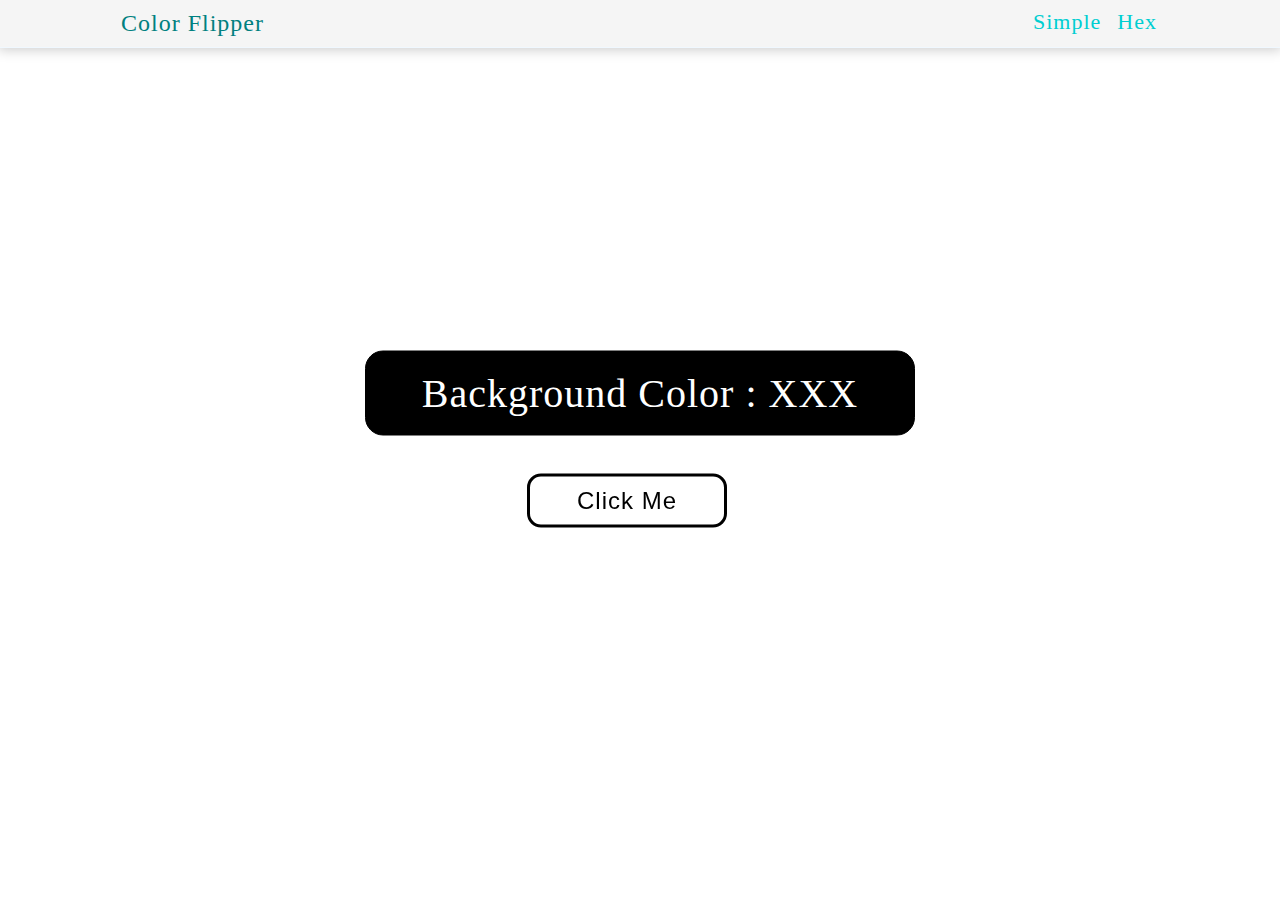
<file: index.html>
<!DOCTYPE html>
<html lang="en">
<head>
    <meta charset="UTF-8">
    <meta http-equiv="X-UA-Compatible" content="IE=edge">
    <meta name="viewport" content="width=device-width, initial-scale=1.0">
    <link rel="stylesheet" href="simple.css">
    <title>Color Flipper</title>
</head>
<body>
        <div class="navbar">
        <div class="name">Color Flipper</div>
        <span class="span">
        <span class="link1">Simple</span>
        <span class="link2">Hex</span>
        </span>
        </div>
        <main id="body"> 
            <div class="background-bar">
                <div class="bar">Background Color : <span class="color">XXX</span>
                </div>
                <button class="btn-hero" id="btn">Click Me</button>
            </div>
            
            
        </main>
        
    
    <script src="App.js"></script>
</body>
</html>
</file>
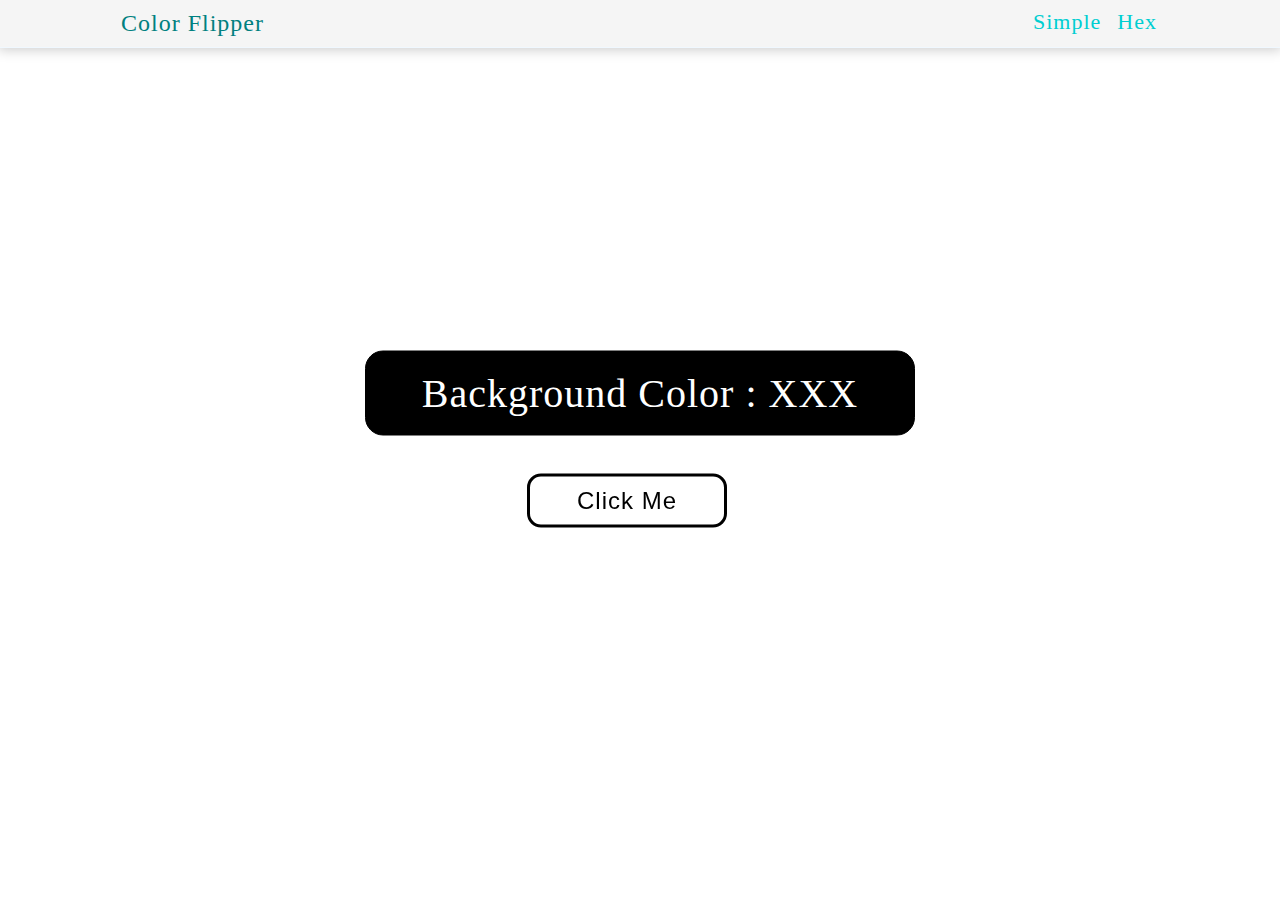
<file: hex.html>
<!DOCTYPE html>
<html lang="en">
<head>
    <meta charset="UTF-8">
    <meta http-equiv="X-UA-Compatible" content="IE=edge">
    <meta name="viewport" content="width=device-width, initial-scale=1.0">
    <link rel="stylesheet" href="simple.css">
    <title>Color Flipper</title>
</head>
<body>
        <div class="navbar">
        <div class="name">Color Flipper</div>
        <span class="span">
        <span class="link1"><a href="index.html" style="color: #00ced1; text-decoration: none;">Simple</a></span>
        <span class="link2">Hex</span>
        </span>
        </div>
        <main id="body"> 
            <div class="background-bar">
                <div class="bar">Background Color : <span class="color">XXX</span>
                </div>
                <button class="btn-hero" id="btn">Click Me</button>
            </div>
            
            
        </main>
        
    
    <script src="hex.js"></script>
</body>
</html>
</file>
<file: simple.css>
*, *::before, *::after{
    box-sizing: border-box;
    padding: 0;
    margin: 0;
}

body{
    background-color: white;
}

.navbar{
    display: flex;
    justify-content: space-evenly;
    font-size: 24px;
    border-bottom: 1px solid #f0f8ff;;
    box-shadow: 0 0px 12px 2px rgba(0,0,0,.2);
    background-color: whitesmoke;
    letter-spacing: 1px;
}

.name{
    margin: 5px;
    padding: 5px;
    color:#008080 ;
}
.span{
    display: flex;
    margin-left: 50%;
    font-size: 22px;
    padding-left:0;
    padding-right: 4px;
    padding-top: 4px;
    padding-bottom: 4px; 
    letter-spacing: 1px;
}
.link1{
    margin: 5px 8px;
    color:#00ced1 ;

}
.link1:hover{
    cursor: pointer;
}

.link2{
    margin: 5px 8px;
    color:#00ced1 ;
}
.link2:hover{
    cursor: pointer;
}


.body{
    background: rgba(88, 86, 86, 0.466);
    
}


.background-bar{
    position: fixed;
    align-items: center;
    top: 50%;
    left: 50%;
    transform: translate(-50%,-50%);
    

}

.bar{
    margin: 8px;
    border: 1px solid black;
    width: 550px;
    padding: 18px;
    border-radius: 18px;
    text-align: center;
    font-size: 2.5rem;
    color: white;
    background: black;
    letter-spacing: 1px;

}
.btn-hero{
    margin: 30px;
    width: 200px;
    border-radius: 14px;
    padding: 10px;
    font-size: 1.5rem;
    transform: translate(70%);
    background: none;
    border: 3px solid black;
    transition: 1s background;
    letter-spacing: 1px;
    
}
.btn-hero:hover{
    color: white;
    background: black;
}
</file>
